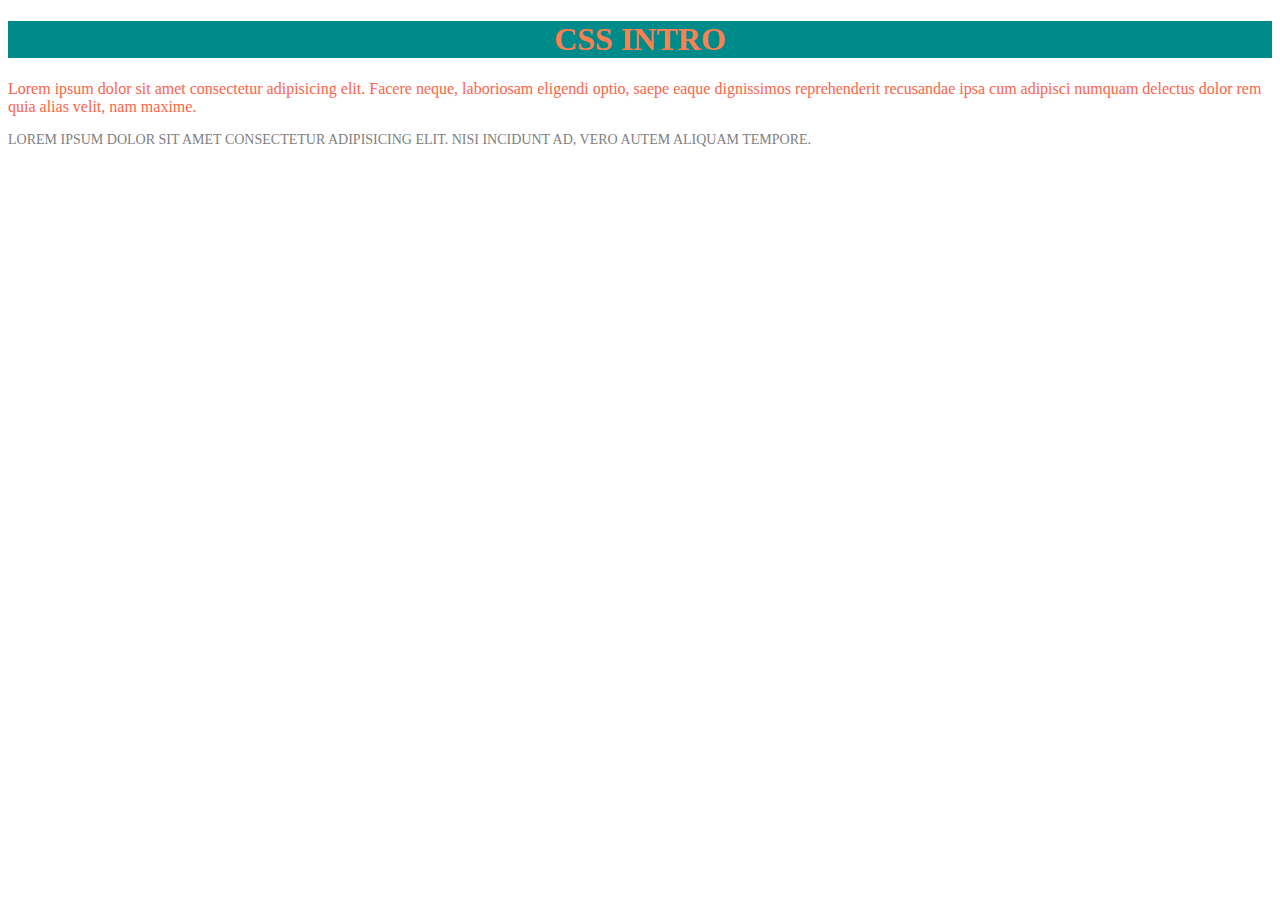
<file: css_intro/index.html>
<!DOCTYPE html>
<html lang="en">
  <head>
    <meta charset="UTF-8" />
    <meta name="viewport" content="width=device-width, initial-scale=1.0" />
    <title>CSS intro</title>
    <!-- internal css -->
    <style>
      /* elemento selektorius */
      h1 {
        color: coral;
        text-transform: uppercase;
        text-align: center;
        background-color: darkcyan;
      }
      /* klases selectorius */
      .main-text {
        color: tomato;
      }
      /* id selektorius */
      #bottom {
        text-transform: uppercase;
        font-size: 14px;
        color: gray;
      }
    </style>
  </head>
  <body>
    <h1>Css intro</h1>
    <p class="main-text"
      >Lorem ipsum dolor sit amet consectetur adipisicing elit. Facere neque,
      laboriosam eligendi optio, saepe eaque dignissimos reprehenderit
      recusandae ipsa cum adipisci numquam delectus dolor rem quia alias velit,
      nam maxime.</p
    >
    <p id="bottom"
      >Lorem ipsum dolor sit amet consectetur adipisicing elit. Nisi incidunt
      ad, vero autem aliquam tempore.</p
    >
  </body>
</html>
</file>
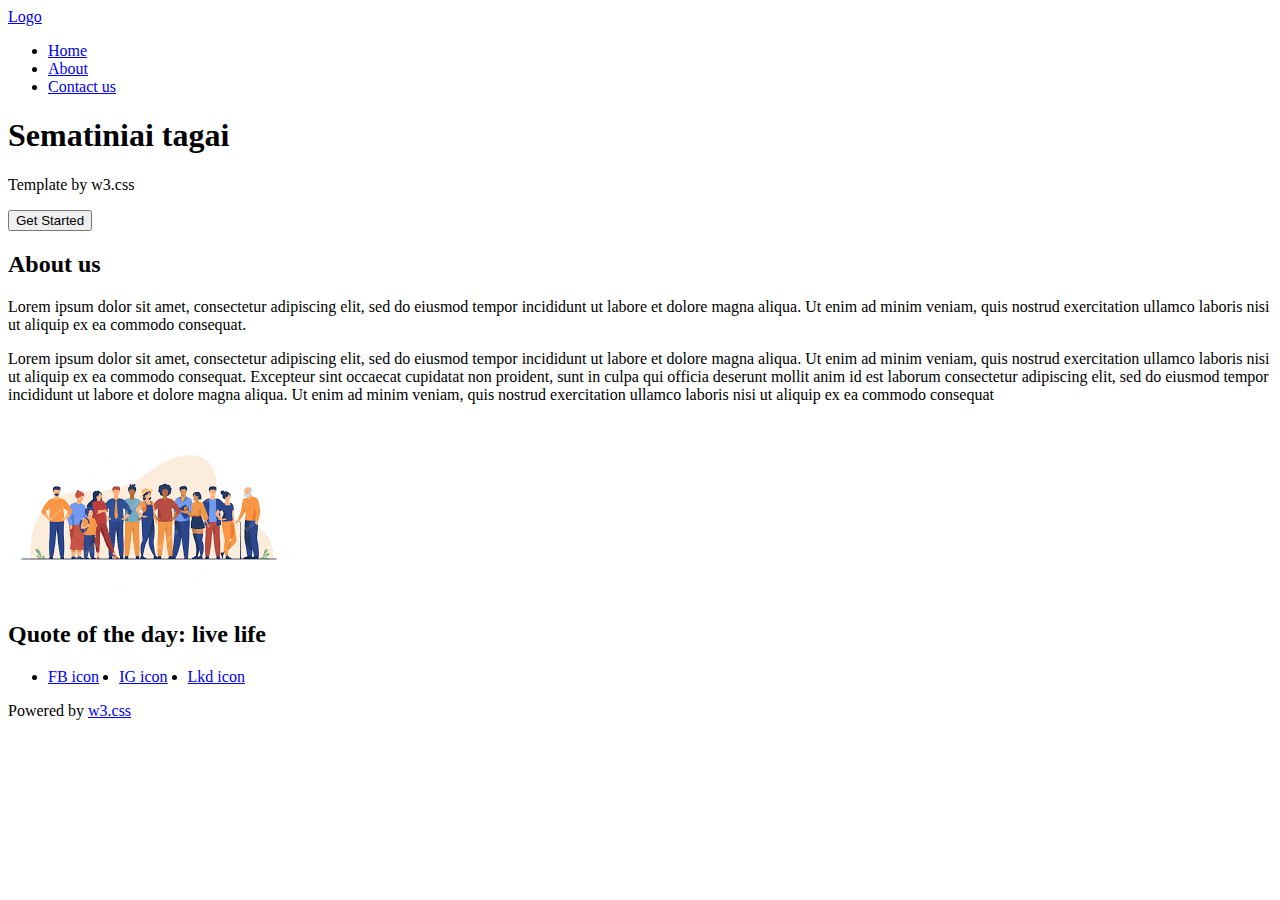
<file: html_sematic_tags/index.html>
<!DOCTYPE html>
<html lang="en">
  <head>
    <meta charset="UTF-8" />
    <meta name="viewport" content="width=device-width, initial-scale=1.0" />
    <title>Sematics</title>
  </head>

  <body>
    <!-- HEADER -->
    <header>
      <a href="#">Logo</a>
      <nav>
        <ul>
          <li><a href="#">Home</a></li>
          <li><a href="#">About</a></li>
          <li><a href="#">Contact us</a></li>
        </ul>
      </nav>
    </header>
    <!-- /HEADER -->
    <!-- CTRL + / -->

    <!-- HERO -->
    <section class="hero">
      <h1>Sematiniai tagai</h1>
      <p>Template by w3.css</p>
      <button>Get Started</button>
    </section>
    <!-- /HERO -->

    <!-- ABOUT US -->
    <section class="about-us">
      <h2>About us</h2>
      <p class="lg"
        >Lorem ipsum dolor sit amet, consectetur adipiscing elit, sed do eiusmod
        tempor incididunt ut labore et dolore magna aliqua. Ut enim ad minim
        veniam, quis nostrud exercitation ullamco laboris nisi ut aliquip ex ea
        commodo consequat.</p
      >
      <p class="text"
        >Lorem ipsum dolor sit amet, consectetur adipiscing elit, sed do eiusmod
        tempor incididunt ut labore et dolore magna aliqua. Ut enim ad minim
        veniam, quis nostrud exercitation ullamco laboris nisi ut aliquip ex ea
        commodo consequat. Excepteur sint occaecat cupidatat non proident, sunt
        in culpa qui officia deserunt mollit anim id est laborum consectetur
        adipiscing elit, sed do eiusmod tempor incididunt ut labore et dolore
        magna aliqua. Ut enim ad minim veniam, quis nostrud exercitation ullamco
        laboris nisi ut aliquip ex ea commodo consequat</p
      >
      <img src="people.png" alt="About us image" />
    </section>
    <!-- /ABOUT US -->

    <!-- CTA - call to action -->
    <div class="cta">
      <h2>Quote of the day: live life</h2>
    </div>
    <!-- /CTA - call to action -->

    <footer>
      <!-- footer social -->
      <ul style="display: flex; gap: 20px">
        <li><a href="#">FB icon</a></li>
        <li><a href="#">IG icon</a></li>
        <li><a href="#">Lkd icon</a></li>
      </ul>
      <!-- /footer social -->
      <p>Powered by <a href="#">w3.css</a></p>
    </footer>

    <!-- iki html 5 versijos -->
    <div class="header"></div>
    <div class="footer"></div>
    <div class="nav"></div>
  </body>
</html>
</file>
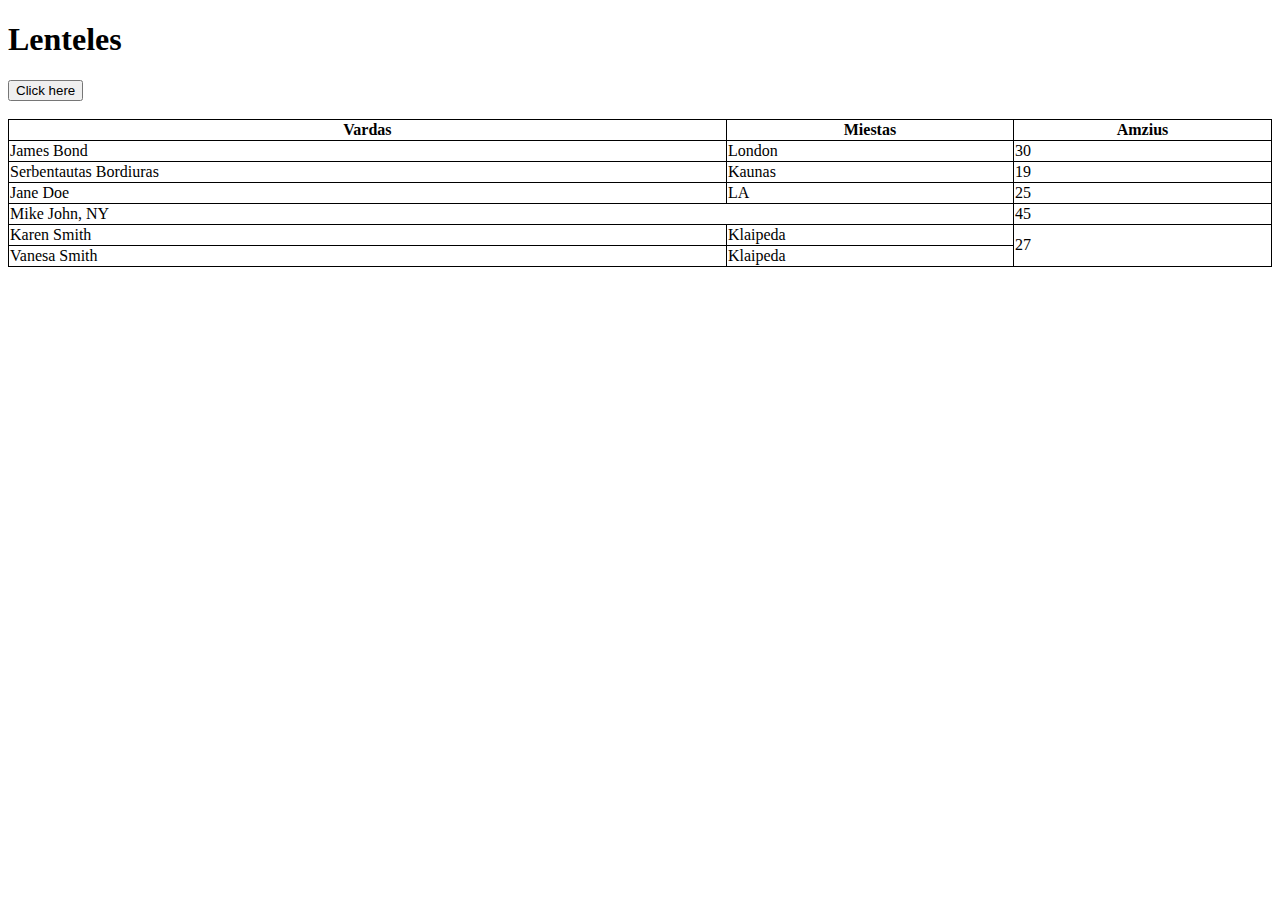
<file: html_table/index.html>
<!DOCTYPE html>
<html lang="lt">
  <head>
    <meta charset="UTF-8" />
    <meta name="viewport" content="width=device-width, initial-scale=1.0" />
    <title>Lenteles</title>
    <style>
      table {
        width: 100%;
        border: 1px solid black;
        border-collapse: collapse;
      }
      th {
        border: 1px solid #000;
      }
      td {
        border: 1px solid #000;
      }
    </style>
  </head>

  <body>
    <h1>Lenteles</h1>
    <button>Click here</button>
    <br />
    <br />
    <table style="width: 100%; border: 1px solid black">
      <thead>
        <tr>
          <th>Vardas</th>
          <th>Miestas</th>
          <th>Amzius</th>
        </tr>
      </thead>
      <tbody>
        <tr>
          <td>James Bond</td>
          <td>London</td>
          <td>30</td>
        </tr>
        <tr>
          <td>Serbentautas Bordiuras</td>
          <td>Kaunas</td>
          <td>19</td>
        </tr>
        <tr>
          <td>Jane Doe</td>
          <td>LA</td>
          <td>25</td>
        </tr>
        <tr>
          <td colspan="2">Mike John, NY</td>
          <td>45</td>
        </tr>
        <tr>
          <td>Karen Smith</td>
          <td>Klaipeda</td>
          <td rowspan="2">27</td>
        </tr>
        <tr>
          <td>Vanesa Smith</td>
          <td>Klaipeda</td>
        </tr>
      </tbody>
    </table>
  </body>
</html>
</file>
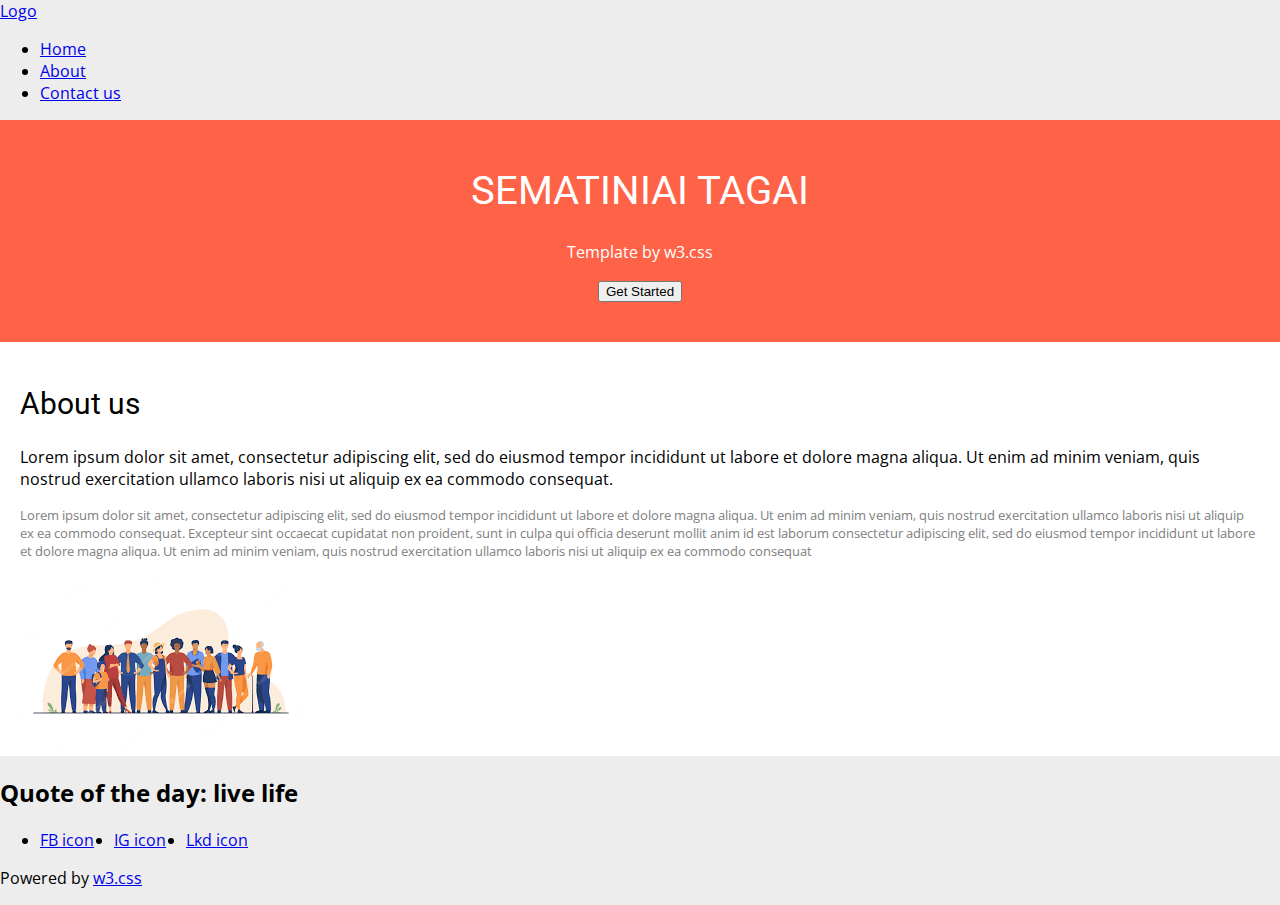
<file: css_intro/page.html>
<!DOCTYPE html>
<html lang="en">
  <head>
    <meta charset="UTF-8" />
    <meta name="viewport" content="width=device-width, initial-scale=1.0" />
    <title>Sematics</title>
    <!-- 1 google open sans font + roboto -->
    <link rel="preconnect" href="https://fonts.googleapis.com" />
    <link rel="preconnect" href="https://fonts.gstatic.com" crossorigin />
    <link
      href="https://fonts.googleapis.com/css2?family=Open+Sans:wght@300;400;700&display=swap"
      rel="stylesheet"
    />
    <link
      href="https://fonts.googleapis.com/css2?family=Roboto&display=swap"
      rel="stylesheet"
    />
    <!-- /google open sans font -->
    <link rel="stylesheet" href="page.css" />
  </head>

  <body>
    <!-- HEADER -->
    <header>
      <a href="#">Logo</a>
      <nav>
        <ul>
          <li><a href="#">Home</a></li>
          <li><a href="#">About</a></li>
          <li><a href="#">Contact us</a></li>
        </ul>
      </nav>
    </header>
    <!-- /HEADER -->
    <!-- CTRL + / -->

    <!-- HERO -->
    <section class="hero">
      <h1>Sematiniai tagai</h1>
      <p>Template by w3.css</p>
      <button>Get Started</button>
    </section>
    <!-- /HERO -->

    <!-- ABOUT US -->
    <section class="about-us">
      <h2 class="section-title">About us</h2>
      <p class="lg"
        >Lorem ipsum dolor sit amet, consectetur adipiscing elit, sed do eiusmod
        tempor incididunt ut labore et dolore magna aliqua. Ut enim ad minim
        veniam, quis nostrud exercitation ullamco laboris nisi ut aliquip ex ea
        commodo consequat.</p
      >
      <p class="text"
        >Lorem ipsum dolor sit amet, consectetur adipiscing elit, sed do eiusmod
        tempor incididunt ut labore et dolore magna aliqua. Ut enim ad minim
        veniam, quis nostrud exercitation ullamco laboris nisi ut aliquip ex ea
        commodo consequat. Excepteur sint occaecat cupidatat non proident, sunt
        in culpa qui officia deserunt mollit anim id est laborum consectetur
        adipiscing elit, sed do eiusmod tempor incididunt ut labore et dolore
        magna aliqua. Ut enim ad minim veniam, quis nostrud exercitation ullamco
        laboris nisi ut aliquip ex ea commodo consequat</p
      >
      <img src="people.png" alt="About us image" />
    </section>
    <!-- /ABOUT US -->

    <!-- CTA - call to action -->
    <div class="cta">
      <h2>Quote of the day: live life</h2>
    </div>
    <!-- /CTA - call to action -->

    <footer>
      <!-- footer social -->
      <ul style="display: flex; gap: 20px">
        <li><a href="#">FB icon</a></li>
        <li><a href="#">IG icon</a></li>
        <li><a href="#">Lkd icon</a></li>
      </ul>
      <!-- /footer social -->
      <p>Powered by <a href="#">w3.css</a></p>
    </footer>

    <!-- iki html 5 versijos -->
    <div class="header"></div>
    <div class="footer"></div>
    <div class="nav"></div>
  </body>
</html>
</file>
<file: css_intro/page.css>
body {
  background-color: #ededed;
  margin: 0;
  /* 2 nustatyti srifta */
  font-family: 'Open Sans', sans-serif;
}

/* HERO =========================================== */
.hero {
  background-color: tomato;
  color: white;
  text-align: center;
  padding-top: 20px;
  padding-bottom: 40px;
}
h1 {
  text-transform: uppercase;
  font-weight: normal;
  font-size: 40px;
  font-family: 'Roboto', sans-serif;
}
/* /HERO =========================================== */

/* ABOUT US ================================ */
.about-us {
  background-color: white;
  padding-top: 20px;
  padding-left: 20px;
  padding-right: 20px;
}
.text {
  font-size: smaller;
  color: gray;
}
.section-title {
  font-weight: normal;
  font-family: 'Roboto', sans-serif;
  font-size: 30px;
}
</file>
